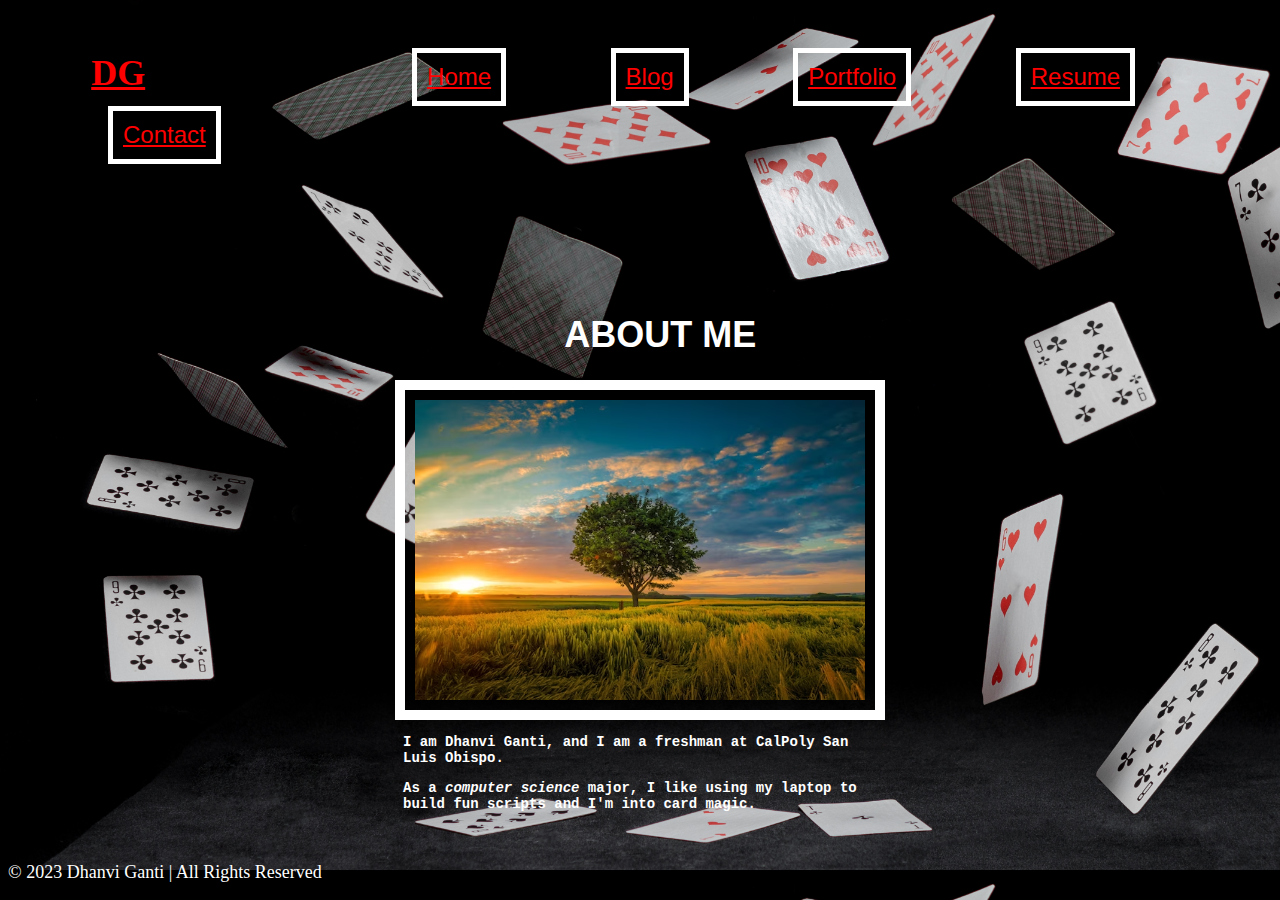
<file: index.html>
<!DOCTYPE html>
<html>
    <head>
        <title>
            Dhanvi's website
        </title>
        <link rel="stylesheet" type="text/css" href="styles.css" />
    </head>
    <body class="index">
        <nav class="navbar">
            <h1 class="logo"><a href="index.html">DG</a></h1>
            <ul class="nav-list">
                <li class="nav"><a href="index.html">Home</a></li>
                <li class="nav"><a href="blog.html">Blog</a></li>
                <li class="nav"><a href="portfolio.html">Portfolio</a></li>
                <li class="nav"><a href="resume.html">Resume</a></li>
                <li class="nav"><a href="contact.html">Contact</a></li>
            </ul>
        </nav>
        <main>
            <h1 class="page-title">ABOUT ME</h1>
            <div class="about">
                <div class="about-image"><img src="nature.avif" alt="Tree in a beautiful sunset"></div>
                <div class="about-text">
                    <p>I am <strong>Dhanvi Ganti</strong>, and I am a <strong>freshman</strong> at <strong>CalPoly San Luis Obispo</strong>.</p>
                    <p>As a <em><strong>computer science</em></strong> major, I like using my laptop to build fun scripts and I'm into card magic.</p>
                </div>
            </div>
        </main>
        <footer>© 2023 Dhanvi Ganti | All Rights Reserved</footer>
    </body>
</html>
</file>
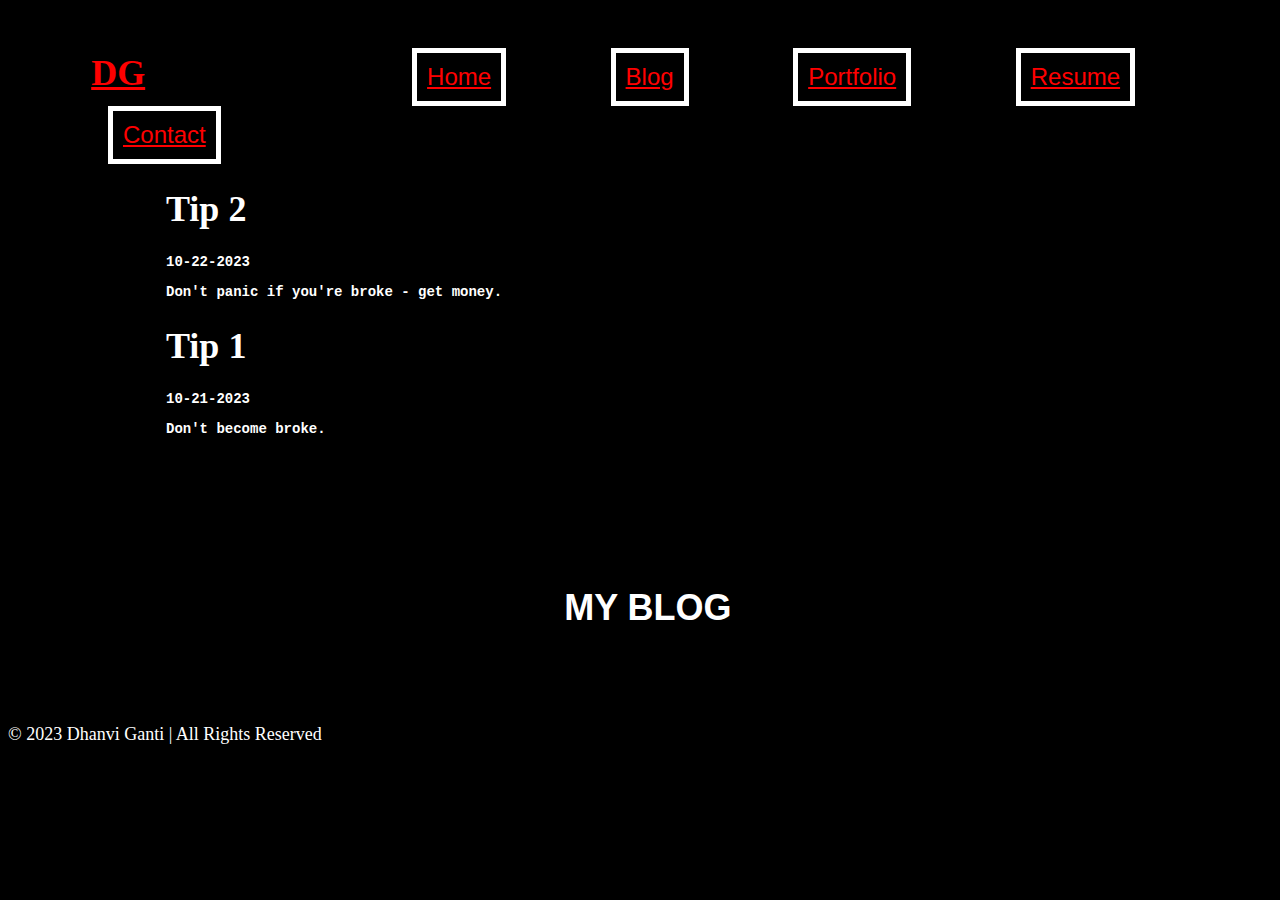
<file: blog.html>
<!DOCTYPE html>
<html>
    <head>
        <title>
            My Blog
        </title>
        <link rel="stylesheet" type="text/css" href="styles.css" />
    </head>
    <body>
        <nav class="navbar">
            <h1 class="logo"><a href="index.html">DG</a></h1>
            <ul class="nav-list">
              <li class="nav"><a href="index.html">Home</a></li>
              <li class="nav"><a href="blog.html">Blog</a></li>
              <li class="nav"><a href="portfolio.html">Portfolio</a></li>
              <li class="nav"><a href="resume.html">Resume</a></li>
              <li class="nav"><a href="contact.html">Contact</a></li>
            </ul>
        </nav>
        <main>

            <main class="main">
                <div class="content" id="blog">
                    <ul id="blog-list" class="blog-list"></ul>
                </div>
            </main>
            <h1 class="page-title">MY BLOG</h1>
            Hello World! This is my blog.
        </main>
        <script src="./src/blog.js"></script>

        <footer>© 2023 Dhanvi Ganti | All Rights Reserved</footer>

    </body>
</html>
</file>
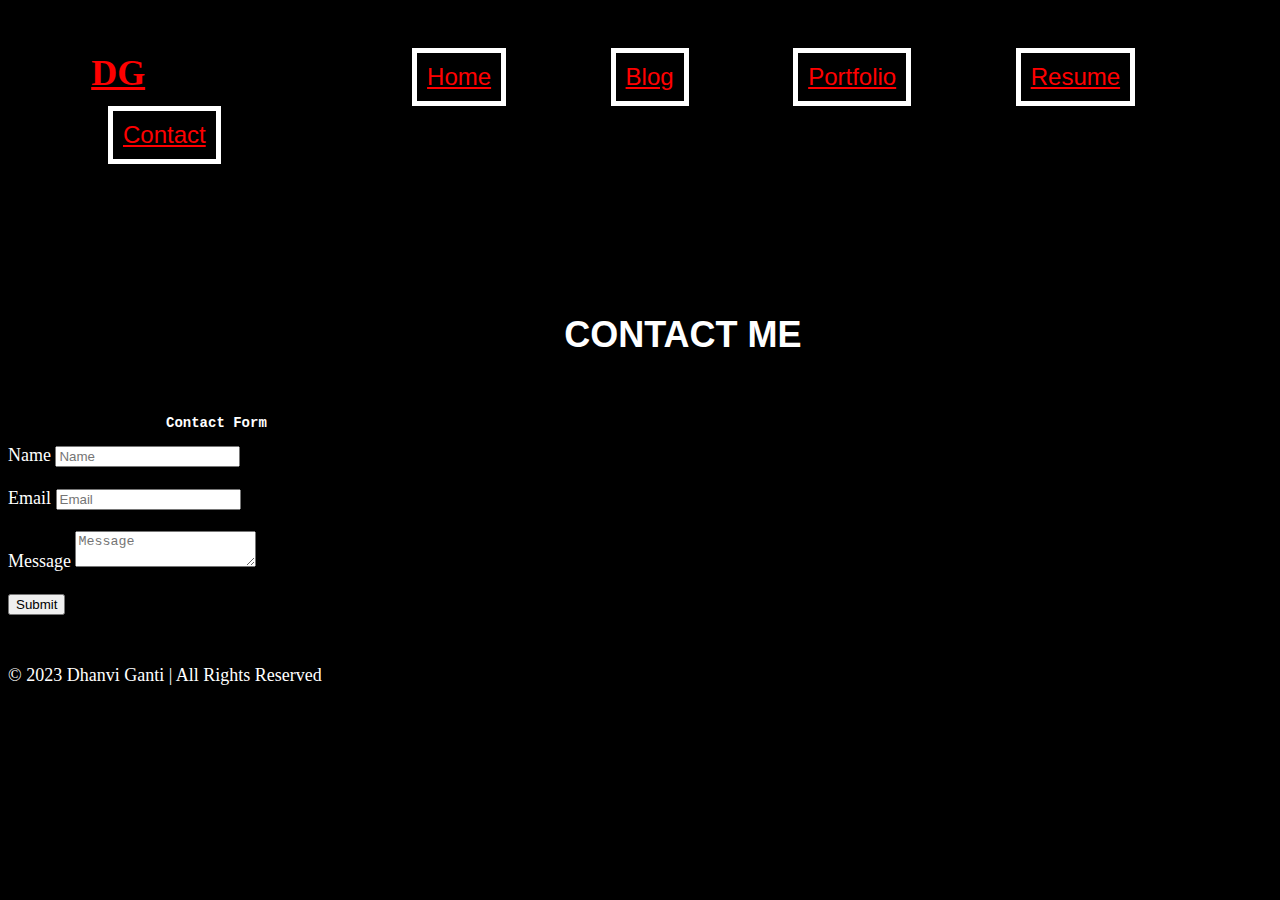
<file: contact.html>
<!DOCTYPE html>
<html>
    <head>
        <title>
            Contact Me
        </title>
        <link rel="stylesheet" type="text/css" href="styles.css" />
    </head>
    <body>
        <nav class="navbar">
            <h1 class="logo"><a href="index.html">DG</a></h1>
            <ul class="nav-list">
                <li class="nav"><a href="index.html">Home</a></li>
                <li class="nav"><a href="blog.html">Blog</a></li>
                <li class="nav"><a href="portfolio.html">Portfolio</a></li>
                <li class="nav"><a href="resume.html">Resume</a></li>
                <li class="nav"><a href="contact.html">Contact</a></li>
            </ul>
        </nav>
        <main>
            <h1 class="page-title">CONTACT ME</h1>
            You can contact me at dganti@calpoly.edu.

            <main>
                <p>Contact Form</p>
                <form id="contact-form">
                  <!--This is a comment in HTML. It lets you write text that
                  won't be rendered in the webpage.-->
                  <label for="name">Name</label>
                  <input type="text" id="name" name="name" placeholder="Name" required />
                  <br><br>
                  <!--The "for" attribute references the "name" attribute in <input>.
                  The "name" attribute is necessary once we start tying in JavaScript-->
                  <label for="email">Email</label>
                  <input type="email" id="email" name="email" placeholder="Email" required/>
                  <br><br>
                  </select>
                  <label for="message">Message</label>
                  <textarea
                    id="message"
                    name="message"
                    placeholder="Message"
                    required
                  ></textarea>
                  <br><br>
                  <a href="mailto:dganti@calpoly.edu"> <input type="submit" value="Submit" /> </a>

        </main>
        <footer>© 2023 Dhanvi Ganti | All Rights Reserved</footer>
    </body>
</html>
</file>
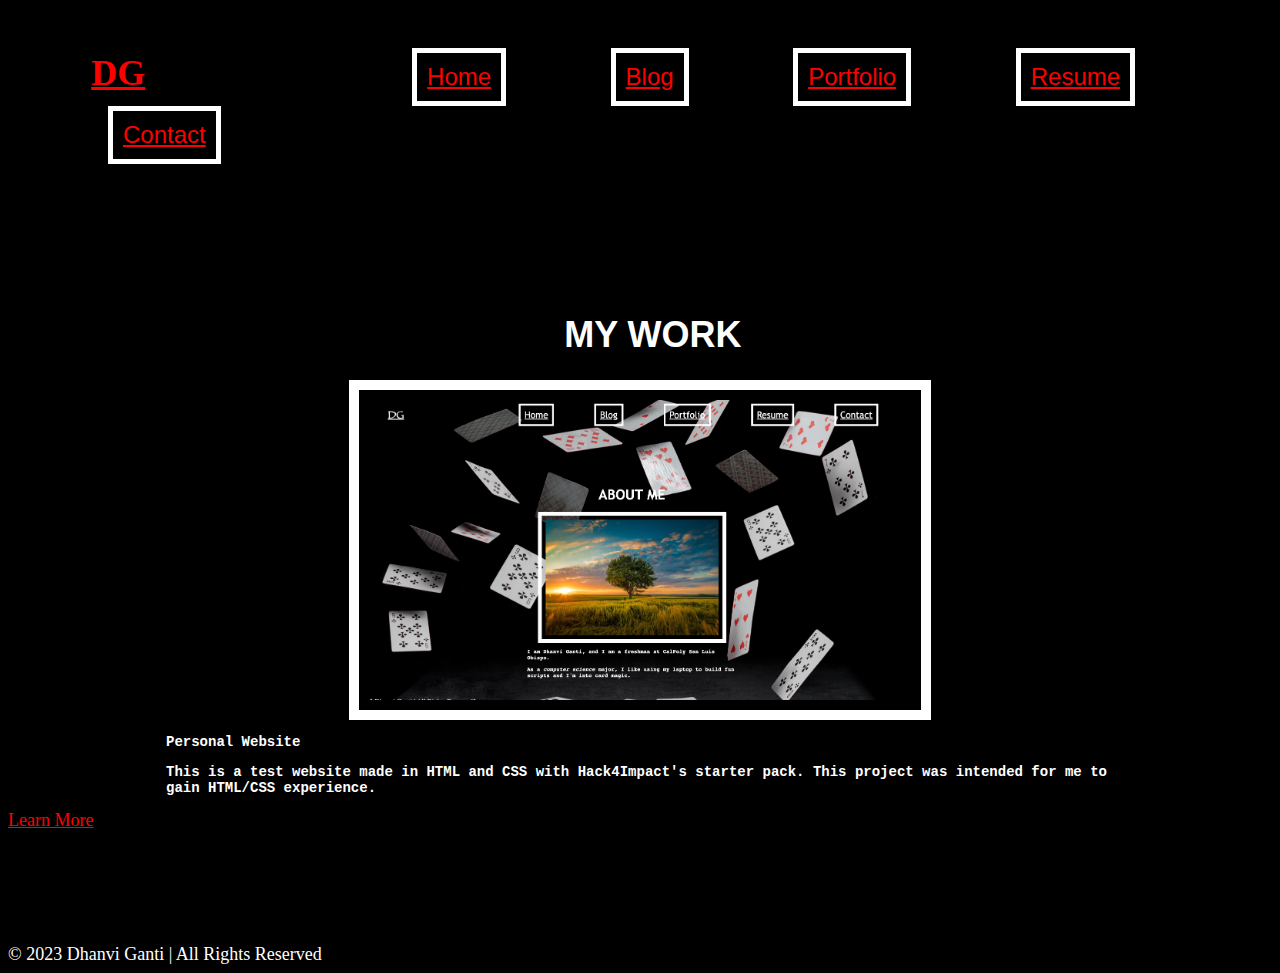
<file: portfolio.html>
<!DOCTYPE html>
<html>
    <head>
        <title>
            My Work
        </title>
        <link rel="stylesheet" type="text/css" href="styles.css" />
    </head>
    <body>
        <nav class="navbar">
            <h1 class="logo"><a href="index.html">DG</a></h1>
            <ul class="nav-list">
                <li class="nav"><a href="index.html">Home</a></li>
                <li class="nav"><a href="blog.html">Blog</a></li>
                <li class="nav"><a href="portfolio.html">Portfolio</a></li>
                <li class="nav"><a href="resume.html">Resume</a></li>
                <li class="nav"><a href="contact.html">Contact</a></li>
            </ul>
        </nav>
        <main>
            <h1 class="page-title">MY WORK</h1>
            <div class="project"><a href=index.html><img src="work.png" alt="Homepage screenshot to show in portfolio." width="500" length="500"></a></div>
            <div class="project-details">
                <p class="project-name"><strong>Personal Website</strong></p>
                <p class="project-description">This is a test website made in HTML and CSS with Hack4Impact's starter pack. This project was intended for me to gain HTML/CSS experience.</p>
                <a href="index.html">Learn More</a>
            </div>
            <br><br>
            This page will be updated soon with my work experience!
        </main>
        <footer>© 2023 Dhanvi Ganti | All Rights Reserved</footer>
    </body>
</html>
</file>
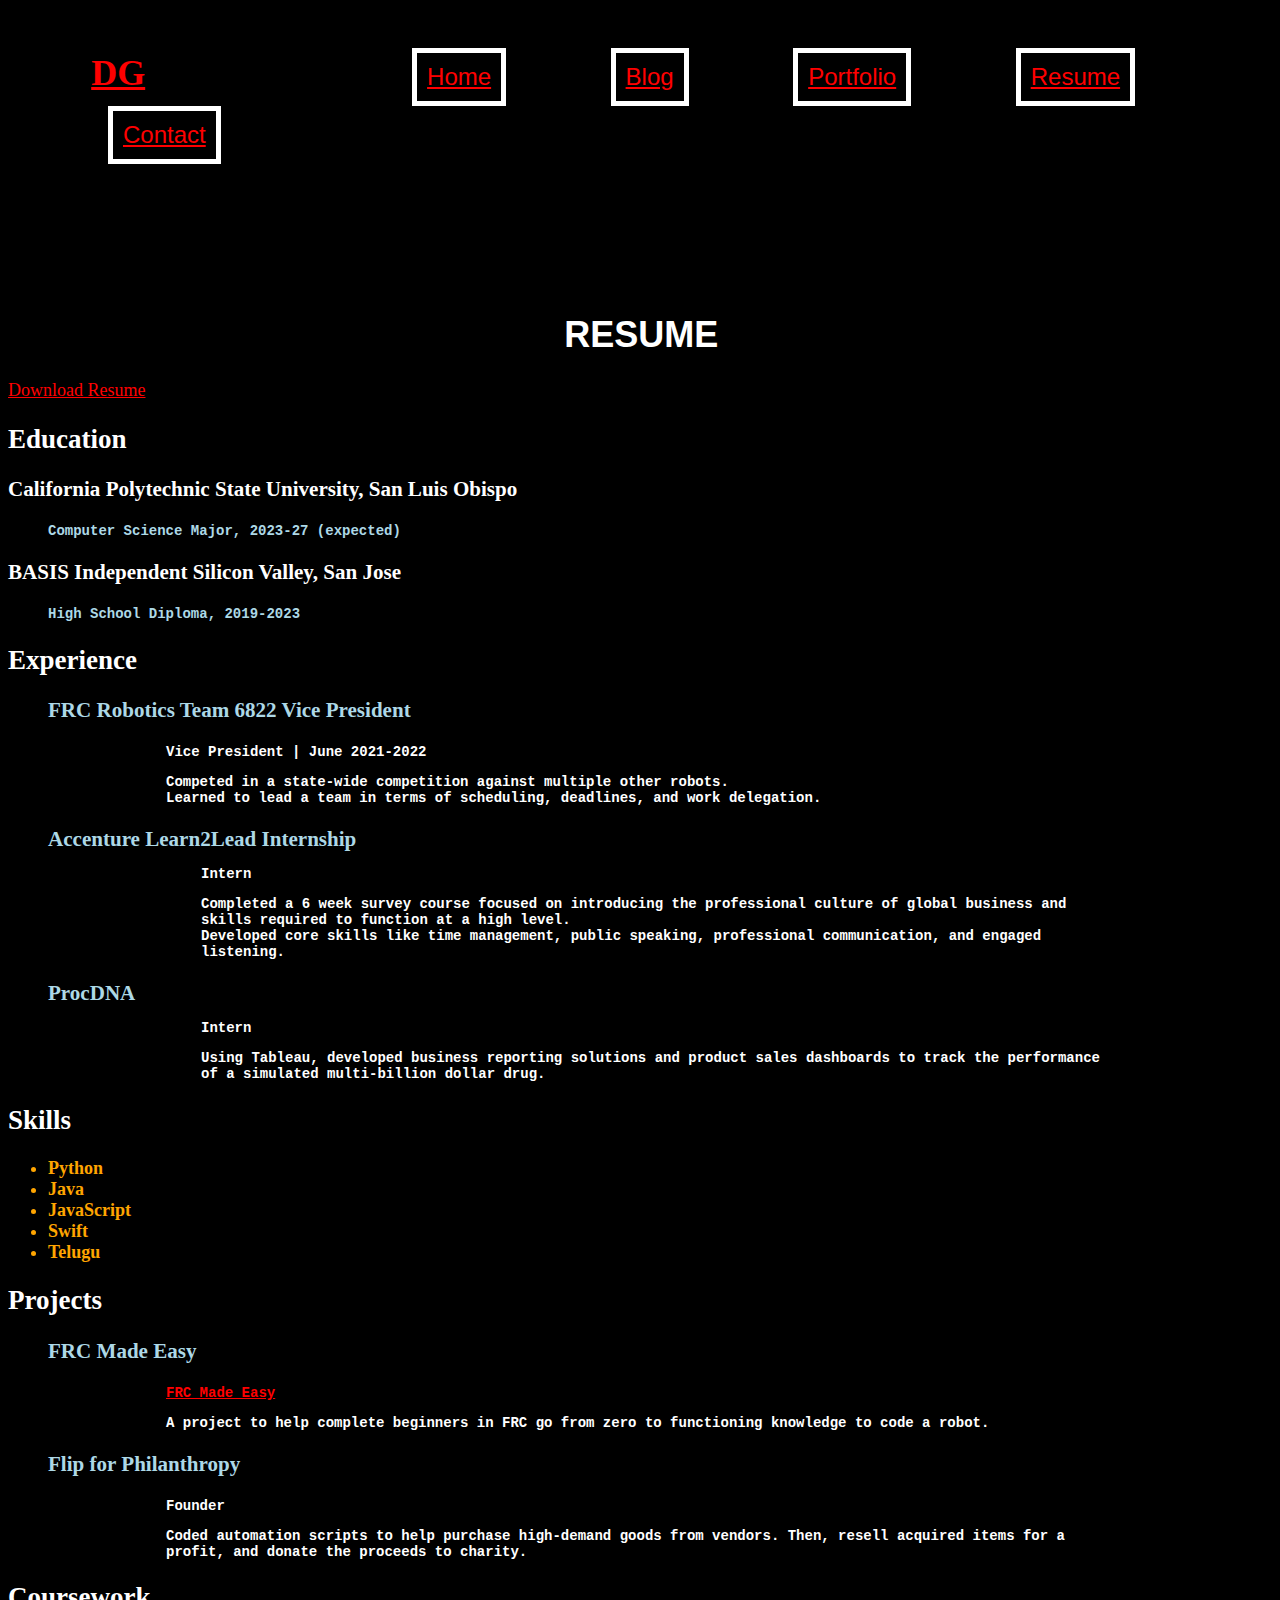
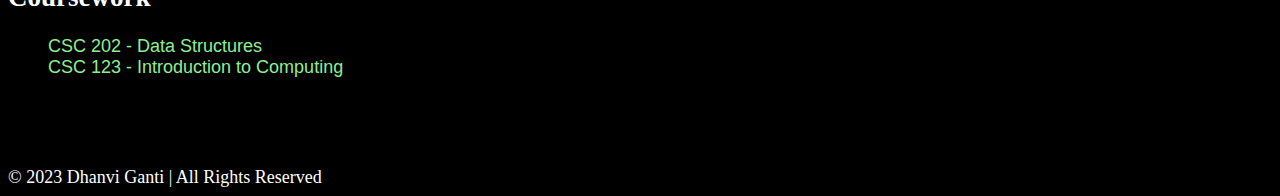
<file: resume.html>
<!DOCTYPE html>
<html>
    <head>
        <title>
            Resume
        </title>
        <link rel="stylesheet" type="text/css" href="styles.css" />
    </head>
    <body>
        <nav class="navbar">
            <h1 class="logo"><a href="index.html">DG</a></h1>
            <ul class="nav-list">
                <li class="nav"><a href="index.html">Home</a></li>
                <li class="nav"><a href="blog.html">Blog</a></li>
                <li class="nav"><a href="portfolio.html">Portfolio</a></li>
                <li class="nav"><a href="resume.html">Resume</a></li>
                <li class="nav"><a href="contact.html">Contact</a></li>
            </ul>
        </nav>
        <main>
            <h1 class="page-title">RESUME</h1>
            <a href="resume.pdf" download>Download Resume</a>
            <div class="resume">
                <section class="section">
                    <h2 class="section-title">Education</h2>
                    <div class="entry">
                        <h3 class="entry-info">California Polytechnic State University, San Luis Obispo</h3>
                        <p class="entry-title">Computer Science Major, 2023-27 (expected)</p>
                    </div>
                    <div class="entry">
                        <h3 class="entry-info">BASIS Independent Silicon Valley, San Jose</h3>
                        <p class="entry-title">High School Diploma, 2019-2023</p>
                    </div>
                </section>
                <section class="section">
                    <h2 class="section-title">Experience</h2>
                    <div class="entry">
                        <h3 class="entry-title">FRC Robotics Team 6822 Vice President</h3>
                        <p class="entry-info">Vice President | June 2021-2022</p>
                        <p class="entry-description">Competed in a state-wide competition against multiple other robots.<br>Learned to lead a team in terms of scheduling, deadlines, and work delegation.</p>
                    </div>
                    <div>
                        <h3 class="entry-title">Accenture Learn2Lead Internship</h>
                            <p class="entry-info">Intern</p>
                            <p class="entry-description">Completed a 6 week survey course focused on introducing the professional culture of global business and skills required to function at a high level.<br>Developed core skills like time management, public speaking, professional communication, and engaged listening.</p>
                    </div>
                    <div>
                        <h3 class="entry-title">ProcDNA</h>
                            <p class="entry-info">Intern</p>
                            <p class="entry-description">Using Tableau, developed business reporting solutions and product sales dashboards to track the performance of a simulated multi-billion dollar drug.</p>
                    </div>
                </section>
                <section class="section">
                    <h2 class="section-title">Skills</h2>
                    <ul class="skill-list">
                        <li>Python</li>
                        <li>Java</li>
                        <li>JavaScript</li>
                        <li>Swift</li>
                        <li>Telugu</li>
                    </ul>
                </section>
                <section class="section">
                    <h2 class="section-title">Projects</h2>
                    <div class="entry">
                        <h3 class="entry-title">FRC Made Easy</h3>
                        <p class="entry-info"><a href="https://frc-rtd.readthedocs.io/en/latest/">FRC Made Easy</a></p>
                        <p class="entry-description">A project to help complete beginners in FRC go from zero to functioning knowledge to code a robot.</p>
                    </div>
                    <div class="entry">
                        <h3 class="entry-title">Flip for Philanthropy</h3>
                        <p class="entry-info">Founder</a></p>
                        <p class="entry-description">Coded automation scripts to help purchase high-demand goods from vendors. Then, resell acquired items for a profit, and donate the proceeds to charity.</p>
                    </div>
                </section>
                <section class="section">
                    <h2 class="section-title">Coursework</h2>
                    <ul class="course-list">CSC 202 - Data Structures<br>CSC 123 - Introduction to Computing</ul>
                </section>
                <!-- <section class="section">
                    <h2 class="section-title">Activities</h2>
                </section>
                <section class="section">
                    <h2 class="section-title">Awards</h2>
                </section>
                <section class="section">
                    <h2 class="section-title">Interests</h2>
                </section>
                <section class="section">
                    <h2 class="section-title">References</h2>
                </section>-->
            </div>
            To access my resume, please contact me for a full document.
        </main>
        <footer>© 2023 Dhanvi Ganti | All Rights Reserved</footer>
    </body>
</html>
</file>
<file: styles.css>
a:link {
  color: red;
  text-decoration: underline;
}

a:visited {
  color: white;
}

a:active {
  color: red;
}

a:hover {
  color: green;
  text-decoration: none;
}

input:focus {
  border: 1px solid #aaa;
}
.page-title {
  font-family: 'Trebuchet MS', sans-serif;
  margin-top: 150px;
  margin-left: 44%;
  
}
body {
  font-size: 18px;
  background-size: 1400px;
  background-color: black;
}

body.index {
  background-image: url("background.jpeg");
}

p {
  font-family: monospace;
  font-weight: bold;
  font-size: 14px;
  color: white;
}
p,
h1,
.titles {
  color: white;
  display: block;
  margin-left: auto;
  margin-right: auto;
  width: 75%;
}

h2, h3, p, ul {
  color: white;
}

.logo {
  padding-top: 20px;
  padding-right: 20px;
  padding-left: 20px;
  display: block;
  margin-left: auto;
  margin-right: auto;
  width: 75%;
}

img {
  padding: 10px;
  border-width: 10px;
  border-style: solid;
  border-color: white;
  display: block;
  margin-left: auto;
  margin-right: auto;
  width: 50%;
  height: 300px;
  width: auto;
}
.about-text {
  width: 50%;
  height: auto;
  margin-left: auto;
  margin-right: auto;
}
.logo {
  font-family: Papyrus, fantasy;
  display: inline-block;
  width: 30px;
  height: 30px;
  margin-left: 5%
}

ul.nav-list {
  display: inline;
  margin-left: 10%

}
li.nav {
  display: inline-block;
  font-family: 'Trebuchet MS', sans-serif;
  font-size: 24px;
  color: white;
  padding: 10px;
  border-width: 5px;
  border-style: solid;
  border-color: white;
  margin-left: 100px;
}
footer {
  margin-top: 50px;
  color: white;
}

label {
  color: white
}

ul.course-list {
  font-family: 'Trebuchet MS', sans-serif;
  color: lightgreen;
}

.entry-title {
  margin-left: 40px;
  color: lightblue;
}

.skill-list {
  color: orange;
  font-weight: bold;
}
</file>
